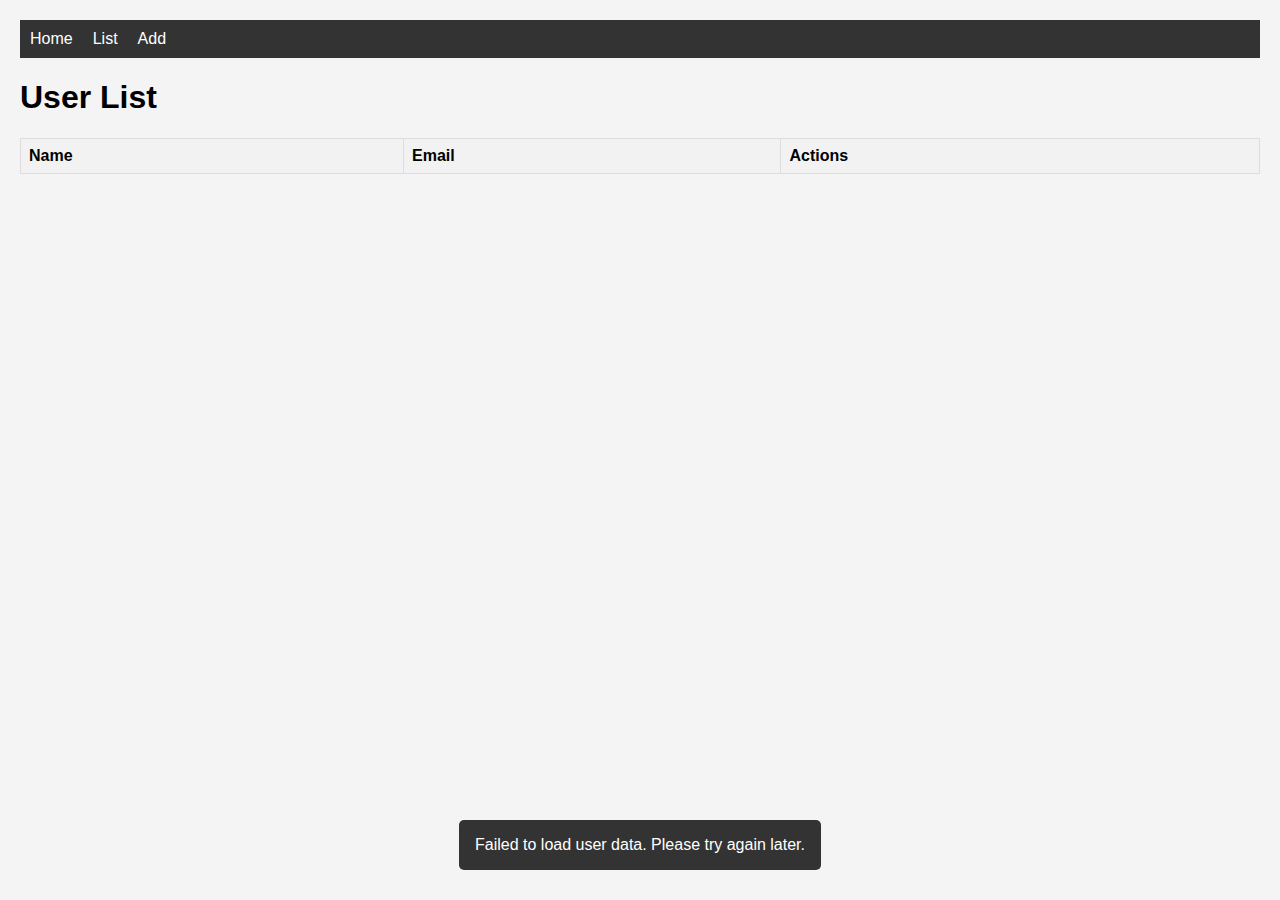
<file: front-end/index.html>
<!DOCTYPE html>
<html lang="en">
<head>
    <meta charset="UTF-8">
    <meta name="viewport" content="width=device-width, initial-scale=1.0">
    <title>User List</title>
    <link rel="stylesheet" href="./style/index.css">
</head>
<body>

    <nav id="navbar"></nav>
    <h1>User List</h1>
    <table>
        
        <thead>
            <tr>
                <th>Name</th>
                <th>Email</th>
                <th>Actions</th>
            </tr>
        </thead>
        <tbody id="userTableBody">
            <!-- User rows will be dynamically added here -->
        </tbody>
    </table>

    <div id="snackbar"></div>

    <!-- User Update Modal -->

    <div id="updateModal" class="modal" style="display: none;">
        <div id="spinner" class="spinner" style="display: none;"></div>
        <div class="modal-content">
            <span class="close" onclick="closeModal()">&times;</span>
            <h2>Edit User</h2>
            <form id="userForm" onsubmit="submitForm(event)">
                <label>Name: <input type="text" name="name" required></label><br>
                <label>Phone: <input type="text" name="phone" required></label><br>
                <label>Email: <input type="email" name="email" required></label><br>
                
                <div class="car">
                    <h3>Car</h3>
                    <label>Manufacturer: <input type="text" name="carManufacturer" required></label><br>
                    <label>Model: <input type="text" name="carModel" required></label><br>
                    <label>Color: <input type="text" name="carColor" required></label><br>
                    <label>Year: <input type="number" name="carYear" required></label><br>
                    <label>Plate: <input type="text" name="carPlate" required></label><br>
                    <label>Type: <input type="text" name="carType" required></label><br>
                </div>
                <button type="submit">Submit</button>
                
            </form>
        </div>
    </div>

    <script src="./js/navbar.js"></script>
    <script src="./js/index.js"></script>
    <script src="./js/modal.js"></script>

</body>
</html>
</file>
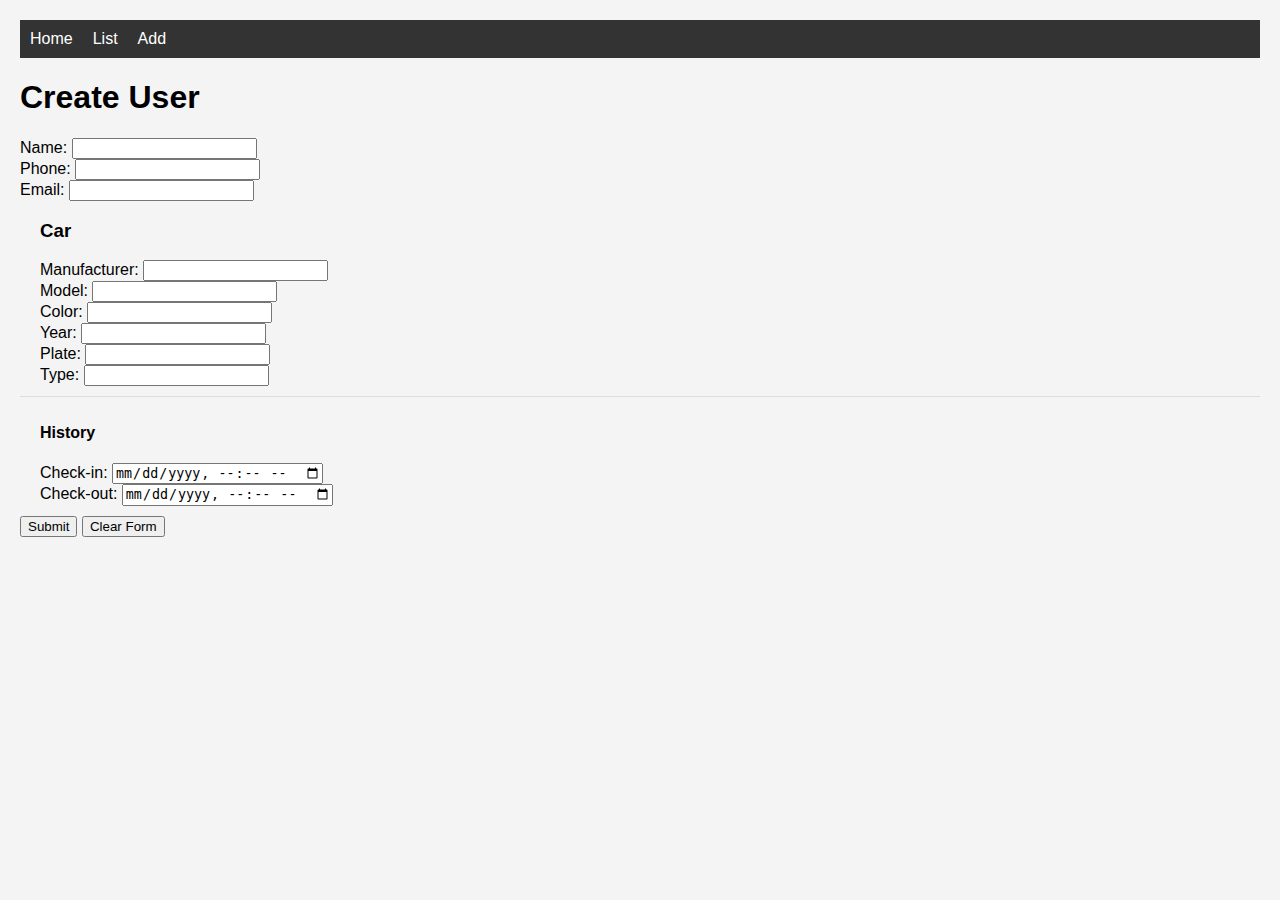
<file: front-end/register.html>
<!DOCTYPE html>
<html lang="en">
<head>
    <meta charset="UTF-8">
    <meta name="viewport" content="width=device-width, initial-scale=1.0">
    <title>Create User</title>
    <link rel="stylesheet" href="./style/index.css">
</head>
<body>

    <nav id="navbar"></nav>
    <h1>Create User</h1>
    <form id="userForm" onsubmit="submitForm(event)">
        <label>Name: <input type="text" name="name" required></label><br>
        <label>Phone: <input type="text" name="phone" required></label><br>
        <label>Email: <input type="email" name="email" required></label><br>
        
        <div class="car">
            <h3>Car</h3>
            <label>Manufacturer: <input type="text" name="carManufacturer" required></label><br>
            <label>Model: <input type="text" name="carModel" required></label><br>
            <label>Color: <input type="text" name="carColor" required></label><br>
            <label>Year: <input type="number" name="carYear" required></label><br>
            <label>Plate: <input type="text" name="carPlate" required></label><br>
            <label>Type: <input type="text" name="carType" required></label><br>
        </div>

        <div class="history">
            <h4>History</h4>
            <label>Check-in: <input type="datetime-local" name="historyCheckin" required></label><br>
            <label>Check-out: <input type="datetime-local" name="historyCheckout" required></label><br>
        </div>

        <button type="submit">Submit</button>
        <button type="button" onclick="clearForm()">Clear Form</button>
    </form>

    <!-- Snackbar -->
    <div id="snackbar"></div>

    <script src="./js/register.js"></script>
    <script src="./js/navbar.js"></script>

</body>
</html>
</file>
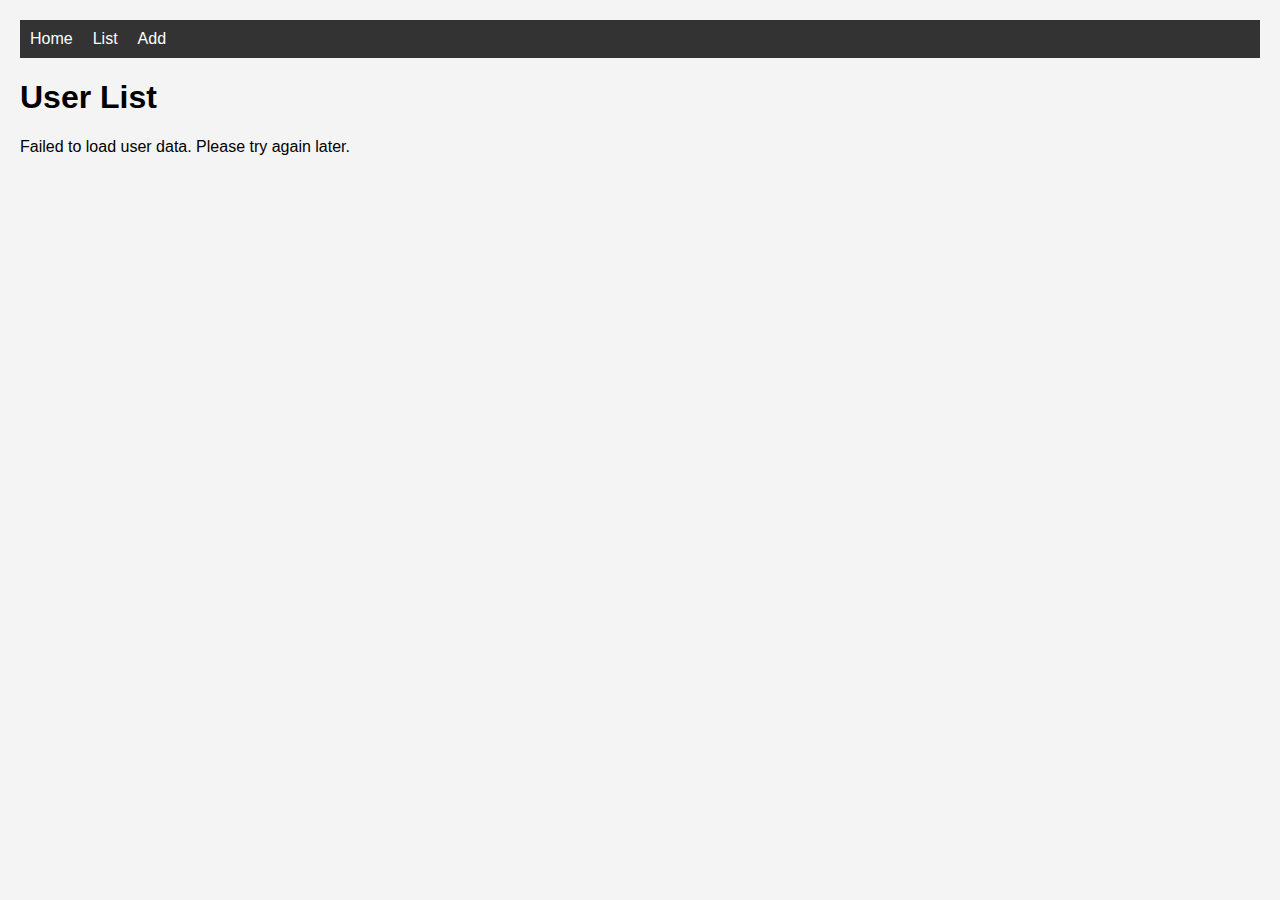
<file: front-end/userList.html>
<!DOCTYPE html>
<html lang="en">
<head>
    <meta charset="UTF-8">
    <meta name="viewport" content="width=device-width, initial-scale=1.0">
    <title>User List</title>
    <link rel="stylesheet" href="./style/index.css">
  </head>
<body>
    <nav id="navbar"></nav>
    
    <h1>User List</h1>
    <div id="userContainer">
        
    </div> 

    <script src="./js/navbar.js"></script>
    <script src="./js/userList.js"></script>

</body>
</html>
</file>
<file: front-end/style/index.css>
/* General Styles */
body {
    font-family: Arial, sans-serif;
    margin: 0;
    padding: 20px;
    background-color: #f4f4f4;
    overflow: auto; /* Ensure scrolling is enabled */
}

/* Navigation Bar Styles */
nav {
    background-color: #333;
    color: #fff;
    padding: 10px;
}

nav ul {
    list-style-type: none;
    margin: 0;
    padding: 0;
    display: flex;
    flex-wrap: wrap; /* Allow items to wrap on small screens */
}

nav ul li {
    margin-right: 20px;
}

nav ul li a {
    color: #fff;
    text-decoration: none;
}

/* Snackbar Styles */
#snackbar {
    position: fixed;
    bottom: 30px;
    left: 50%;
    transform: translateX(-50%);
    background-color: #333;
    color: #fff;
    padding: 16px;
    border-radius: 5px;
    z-index: 1;
    display: none;
    transition: opacity 0.5s;
}

/* Snackbar container */
.snackbar {
    visibility: hidden;
    min-width: 250px;
    margin-left: -125px;
    background-color: #333;
    color: #fff;
    text-align: center;
    border-radius: 2px;
    position: fixed;
    bottom: 30px;
    left: 50%;
    z-index: 1;
    font-size: 17px;
    box-shadow: 0 2px 4px rgba(0, 0, 0, 0.3);
}

.snackbar.show {
    visibility: visible;
    animation: fadein 0.5s, fadeout 0.5s 2.5s;
}

/* Card Styles */
.card {
    background: white;
    border: 1px solid #ddd;
    border-radius: 8px;
    padding: 15px;
    margin-bottom: 20px;
    box-shadow: 0 2px 5px rgba(0, 0, 0, 0.1);
}

.card h2 {
    margin: 0 0 10px;
}

.car, .history {
    padding-left: 20px;
    margin-bottom: 10px;
}

.history {
    margin-top: 10px;
    padding-top: 5px;
    border-top: 1px solid #ddd;
}

/* Table Styles */
table {
    width: 100%;
    border-collapse: collapse;
}

th, td {
    border: 1px solid #ddd;
    padding: 8px;
    text-align: left;
}

th {
    background-color: #f2f2f2;
}

/* Button Styles */
.button {
    padding: 5px 10px;
    margin: 5px;
    border: none;
    border-radius: 4px;
    cursor: pointer;
    color: white;
}

.edit-button {
    background-color: #4CAF50; /* Green */
}

.delete-button {
    background-color: #f44336; /* Red */
}

.edit-button:hover {
    background-color: #45a049;
}

.delete-button:hover {
    background-color: #e53935;
}

/* Modal Styles */
.modal {
    display: none; /* Hidden by default */
    position: fixed; /* Stay in place */
    z-index: 1; /* Sit on top */
    left: 0;
    top: 0;
    width: 100%; /* Full width */
    height: 100%; /* Full height */
    overflow: auto; /* Enable scroll if needed */
    background-color: rgba(0, 0, 0, 0.4); /* Black w/ opacity */
}

.modal-content {
    background-color: #fefefe;
    margin: 15% auto; /* 15% from the top and centered */
    padding: 20px;
    border: 1px solid #888;
    width: 80%; /* Could be more or less, depending on screen size */
}

.close {
    color: #aaa;
    float: right;
    font-size: 28px;
    font-weight: bold;
}

.close:hover,
.close:focus {
    color: black;
    text-decoration: none;
    cursor: pointer;
}

/* Spinner Styles */
.spinner {
    border: 8px solid rgba(255, 255, 255, 0.3); /* Light border */
    border-top: 8px solid #3498db; /* Darker border for the top */
    border-radius: 50%; /* Make it round */
    width: 50px; /* Width of the spinner */
    height: 50px; /* Height of the spinner */
    animation: spin 1s linear infinite; /* Spin animation */
    position: fixed; /* Fixed position to the viewport */
    left: 50%; /* Center horizontally */
    top: 50%; /* Center vertically */
    transform: translate(-50%, -50%); /* Adjust to center */
    z-index: 1000; /* Ensure it appears above other content */
}

@keyframes spin {
    0% { transform: rotate(0deg); }
    100% { transform: rotate(360deg); }
}


/* Animation Keyframes */
@keyframes fadein {
    from { opacity: 0; }
    to { opacity: 1; }
}

@keyframes fadeout {
    from { opacity: 1; }
    to { opacity: 0; }
}

/* Media Queries for Mobile Devices */
@media (max-width: 430px) {
    body {
        padding: 10px; /* Reduce padding for mobile */
        min-height: 100vh; /* Ensure the body takes full height */
    }

    nav ul {
        flex-direction: column; /* Stack nav items vertically */
    }

    nav ul li {
        margin-right: 0; /* Remove right margin */
        margin-bottom: 10px; /* Add bottom margin */
    }

    .card {
        padding: 10px; /* Reduce card padding */
    }

    th, td {
        padding: 5px; /* Reduce padding in table cells */
        font-size: 14px; /* Smaller font size for table */
    }

    .button {
        padding: 8px; /* Increase button padding for easier tapping */
        font-size: 14px; /* Increase font size */
    }

    .modal-content {
        width: 90%; /* Use more width for modal on mobile */
        margin: 10% auto; /* Adjust margin for centering */
    }

    .close {
        font-size: 24px; /* Smaller close button */
    }
}
</file>
